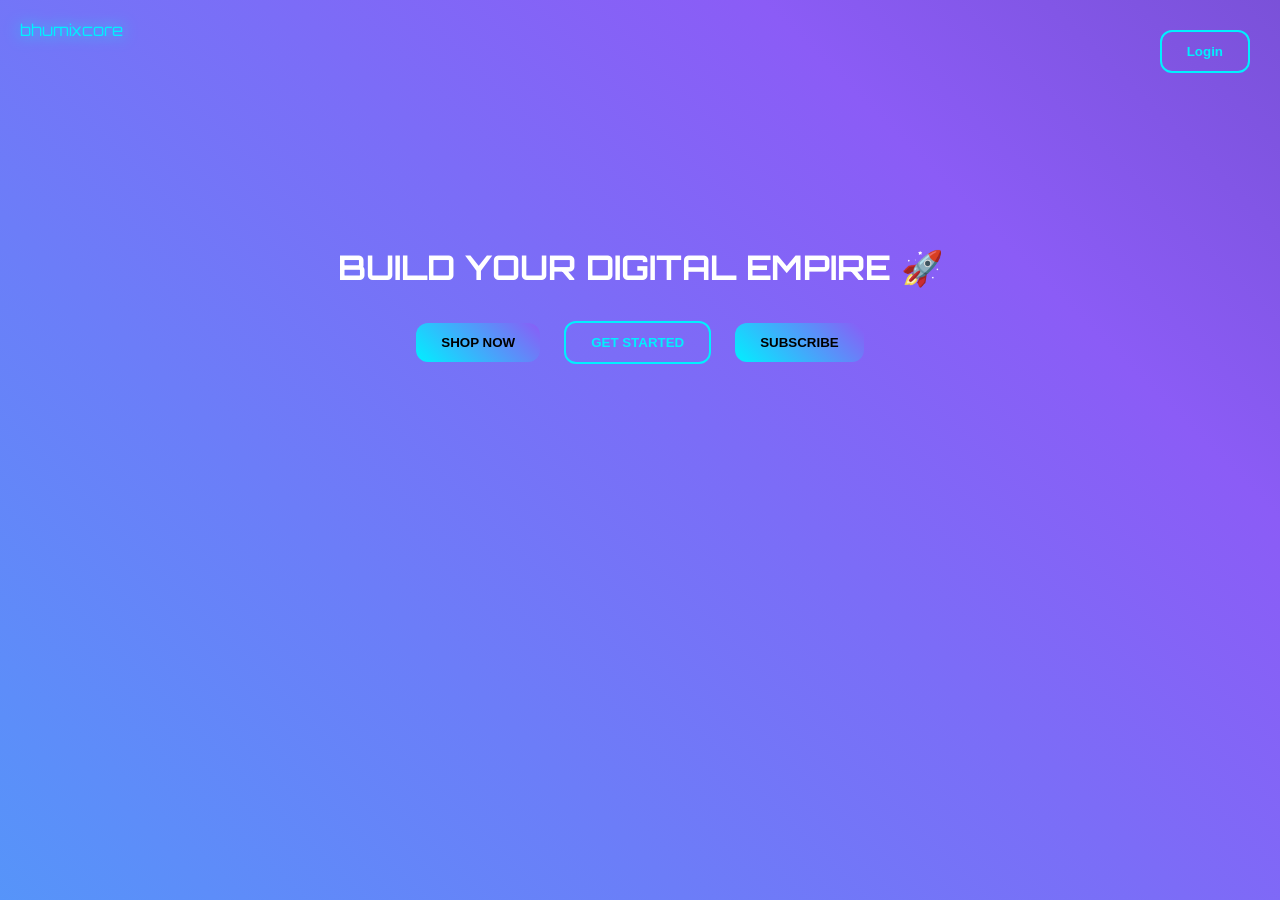
<file: index.html>
<!DOCTYPE html>
<html lang="en">
<head>
<meta charset="UTF-8">
<meta name="viewport" content="width=device-width, initial-scale=1.0">
<title>Bhumixcore</title>

<link rel="stylesheet" href="style.css">
<link href="https://fonts.googleapis.com/css2?family=Orbitron:wght@600&family=Poppins&display=swap" rel="stylesheet">
</head>

<body>

<!-- Background Animation -->
<div class="bg-animation"></div>

<!-- NAV -->
<div class="nav">
  <div class="logo">bhumixcore</div>
  <button onclick="goToLogin()" class="btn secondary">Login</button>
</div>

<!-- HERO -->
<div class="hero">
  <h1 class="fade-in">BUILD YOUR DIGITAL EMPIRE 🚀</h1>

  <button onclick="goToShop()" class="btn primary">SHOP NOW</button>
  <button onclick="goToStart()" class="btn secondary">GET STARTED</button>
  <button onclick="goToChannel()" class="btn primary">SUBSCRIBE</button>
</div>

<script src="script.js"></script>

</body>
</html>
</file>
<file: style.css>
body{
  margin:0;
  background:#0a0a0a;
  color:white;
  font-family:Poppins;
  overflow-x:hidden;
}

/* BACKGROUND ANIMATION */
.bg-animation{
  position:fixed;
  width:100%;
  height:100%;
  background:linear-gradient(45deg,#00f0ff,#8b5cf6,#000);
  background-size:400% 400%;
  animation:gradientMove 10s infinite alternate;
  z-index:-1;
}

@keyframes gradientMove{
  0%{background-position:0% 50%;}
  100%{background-position:100% 50%;}
}

/* NAV */
.nav{
  display:flex;
  justify-content:space-between;
  padding:20px;
}

.logo{
  font-family:Orbitron;
  color:#00f0ff;
  text-shadow:0 0 15px #00f0ff;
}

/* HERO */
.hero{
  text-align:center;
  padding:120px 20px;
}

.hero h1{
  font-size:34px;
  font-family:Orbitron;
}

/* BUTTONS */
.btn{
  padding:12px 25px;
  margin:10px;
  border-radius:12px;
  cursor:pointer;
  border:none;
  transition:0.3s;
  font-weight:bold;
}

.primary{
  background:linear-gradient(45deg,#00f0ff,#8b5cf6);
}

.secondary{
  border:2px solid #00f0ff;
  background:none;
  color:#00f0ff;
}

.btn:hover{
  transform:scale(1.15);
  box-shadow:0 0 25px #00f0ff;
}

/* TEXT ANIMATION */
.fade-in{
  opacity:0;
  transform:translateY(40px);
  animation:fadeIn 1.5s forwards;
}

@keyframes fadeIn{
  to{
    opacity:1;
    transform:translateY(0);
  }
}
</file>
